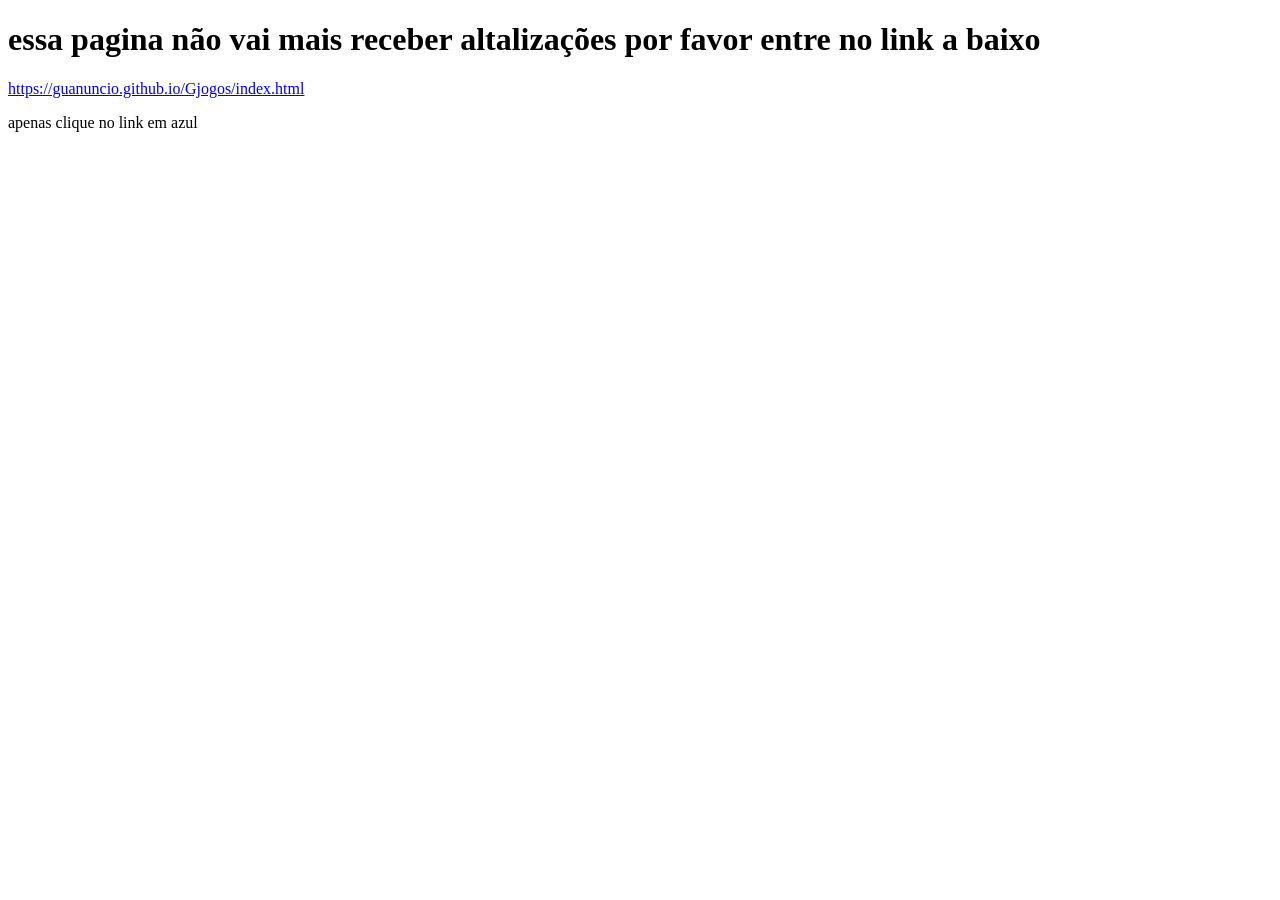
<file: index.html>
<!DOCTYPE html>
<html lang="pt-br">
<head>
    <link rel="shortcut icon" type="image/x-icon" href="59084.ico">
    <meta charset="UTF-8">
    <meta name="viewport" content="width=device-width, initial-scale=1.0">
    <title>jogosescola</title>
</head>
<body>
<h1>essa pagina não vai mais receber altalizações por favor entre no link a baixo</h1>
<a href="https://guanuncio.github.io/Gjogos/index.html">https://guanuncio.github.io/Gjogos/index.html</a>
<p> apenas clique no link em azul</p>
</body>
</file>
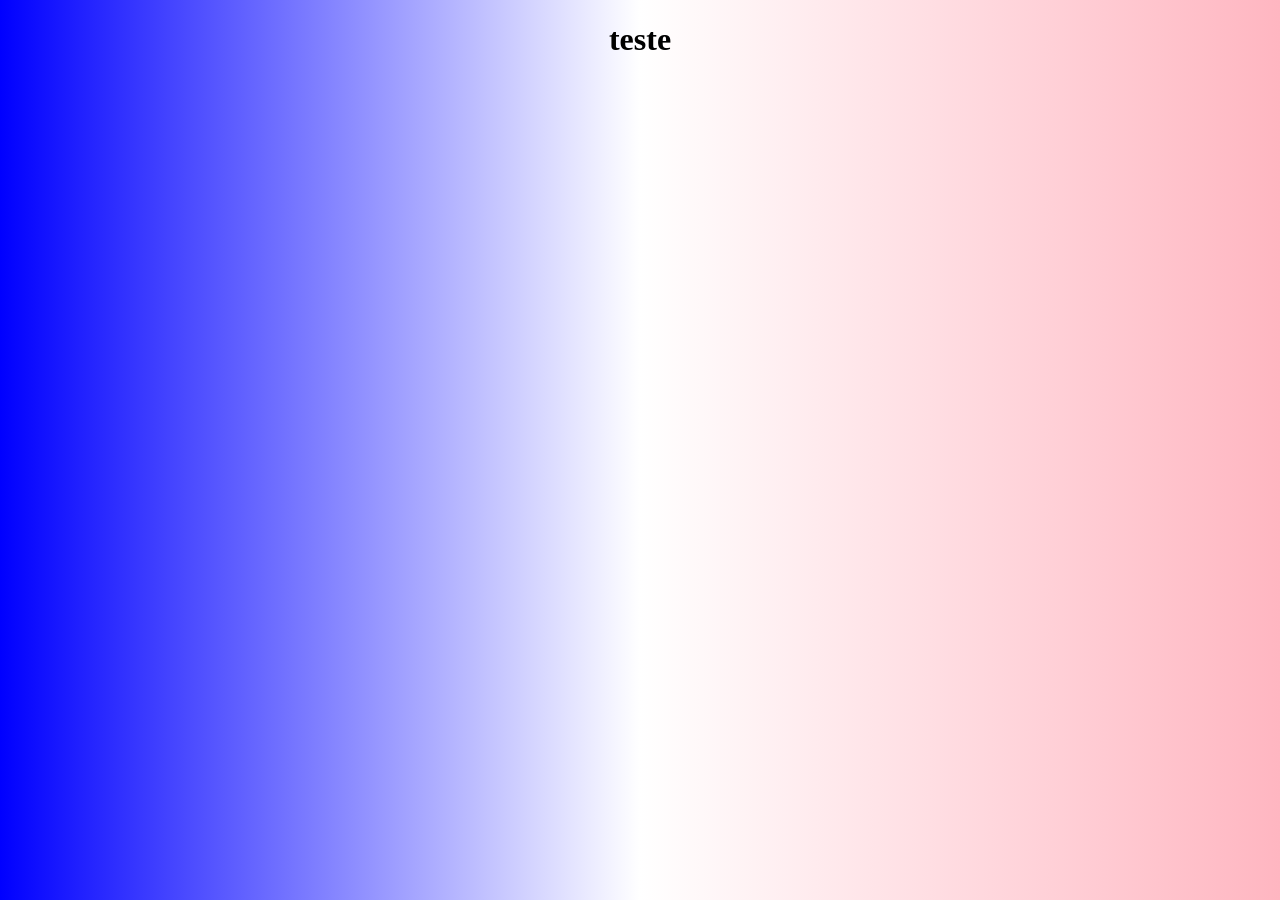
<file: Noticias.html>
<!DOCTYPE html>
<html lang="pt-br">
<head>
    <link rel="shortcut icon" type="image/x-icon" href="59084.ico">
    <meta charset="UTF-8">
    <meta name="viewport" content="width=device-width, initial-scale=1.0">
    <title>Notícias</title>

    <link rel="stylesheet" href="styles.css">
</head>
<body>
    <h1>teste</h1>
</body>
</file>
<file: styles.css>
@charset "UTF-8";

body {
    background-image: linear-gradient(to right, blue, white, lightpink);
}

h1 {
    text-align: center;
}

@font-face {
    font-family: 'Fira';
    src: url('FiraSansCondensed-Bold.ttf');
}

.fonte {
    font-family: 'Fira', sans-serif;
}

img {
    height: 150px !important;
    width: 150px !important;
    object-fit: cover;
    border-radius: 10px;
}

figure {
    margin: 10px;
    text-align: center;
}

.esqueda {
    text-align: left;
}

.direita {
    text-align: right;
}

div {
    display: grid;
    grid-template-columns: repeat(4, 1fr);
    gap: 20px;
}}
</file>
